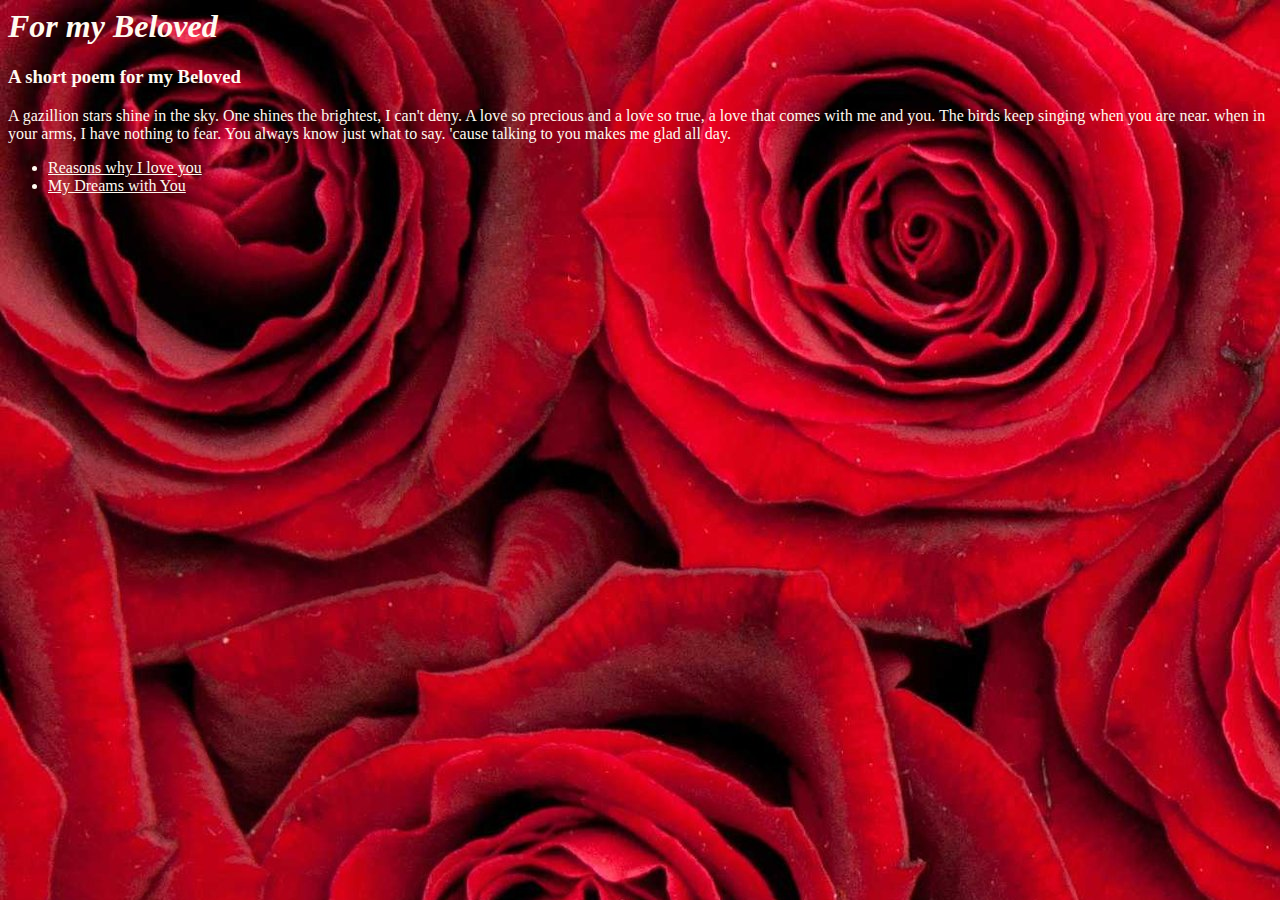
<file: index.html>
<html>
<title> My Love Letter</title>
	<head>
		<h1>For my Beloved</h1>
		<link href="style.css" rel="stylesheet">
	</head>
		<h3> A short poem for my Beloved </h3>
	<body> 	
		<p>A gazillion stars shine in the sky.
		One shines the brightest, I can't deny.
		A love so precious and a love so true,
		a love that comes with me and you.
		The birds keep singing when you are near.
		when in your arms, I have nothing to fear.
		You always know just what to say. 
            'cause talking to you makes me glad all day.</p>
    

	<ul>
		<a href="loveletter2.html"><li>Reasons why I love you</li></a>
        <a href="loveletter3.html"><li>My Dreams with You</li></a>
	</ul>
    </body>

</html>
</file>
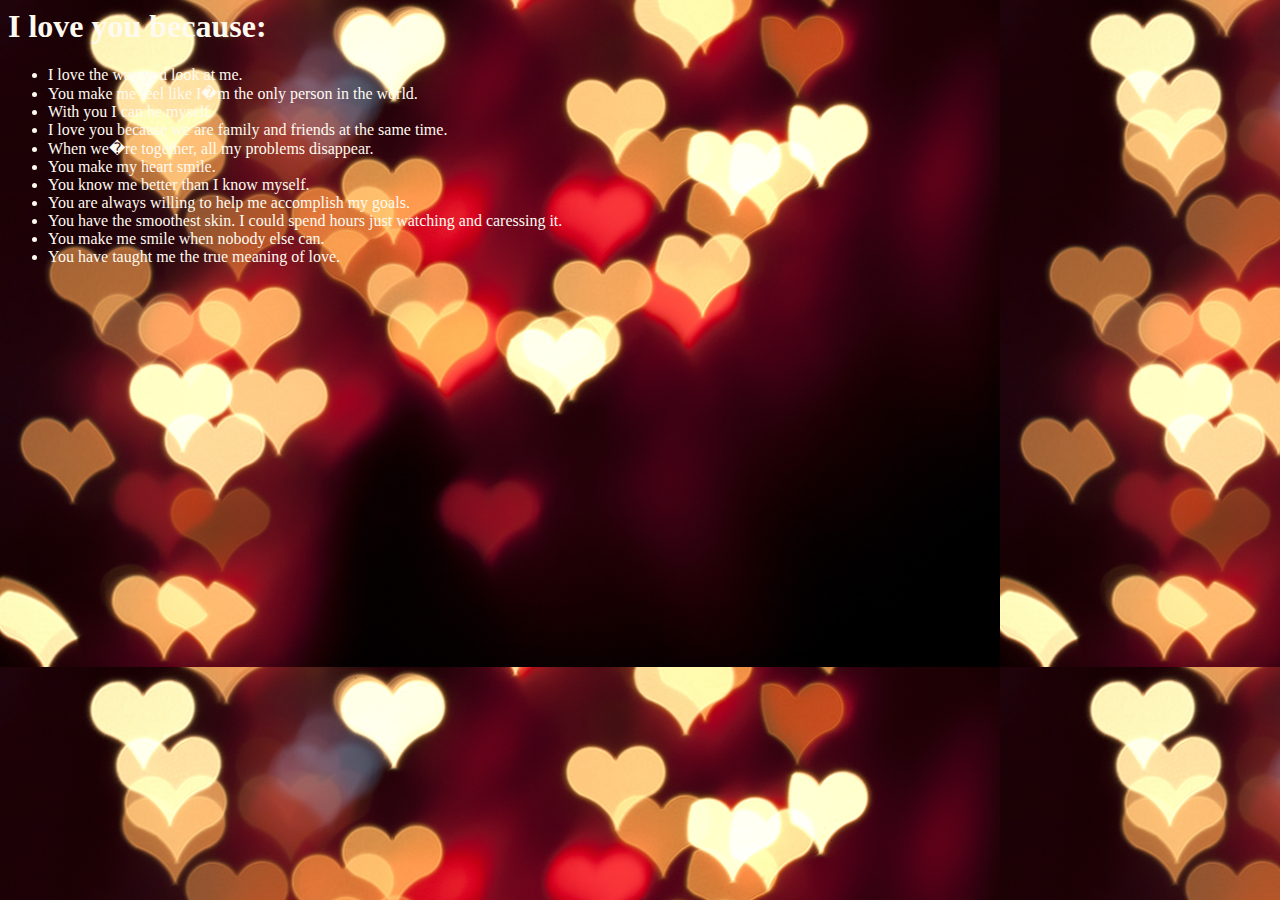
<file: loveletter2.html>
<html>
<title> Reason why I love you </title>
	<head>
		<h1> I love you because: </h1>
        <link href="style2.css" rel="stylesheet">
	</head>
<body> 
	<ul>
		<li>I love the way you look at me.</li>
		<li>You make me feel like I�m the only person in the world.</li>
		<li>With you I can be myself.</li>
		<li>I love you because we are family and friends at the same time.</li>
		<li>When we�re together, all my problems disappear.</li>
		<li>You make my heart smile.</li>
		<li>You know me better than I know myself.</li>
		<li>You are always willing to help me accomplish my goals.</li>
		<li>You have the smoothest skin. I could spend hours just watching and caressing it.</li>
		<li>You make me smile when nobody else can.</li>
		<li>You have taught me the true meaning of love.</li>
	</ul>
</body>
</html>
</file>
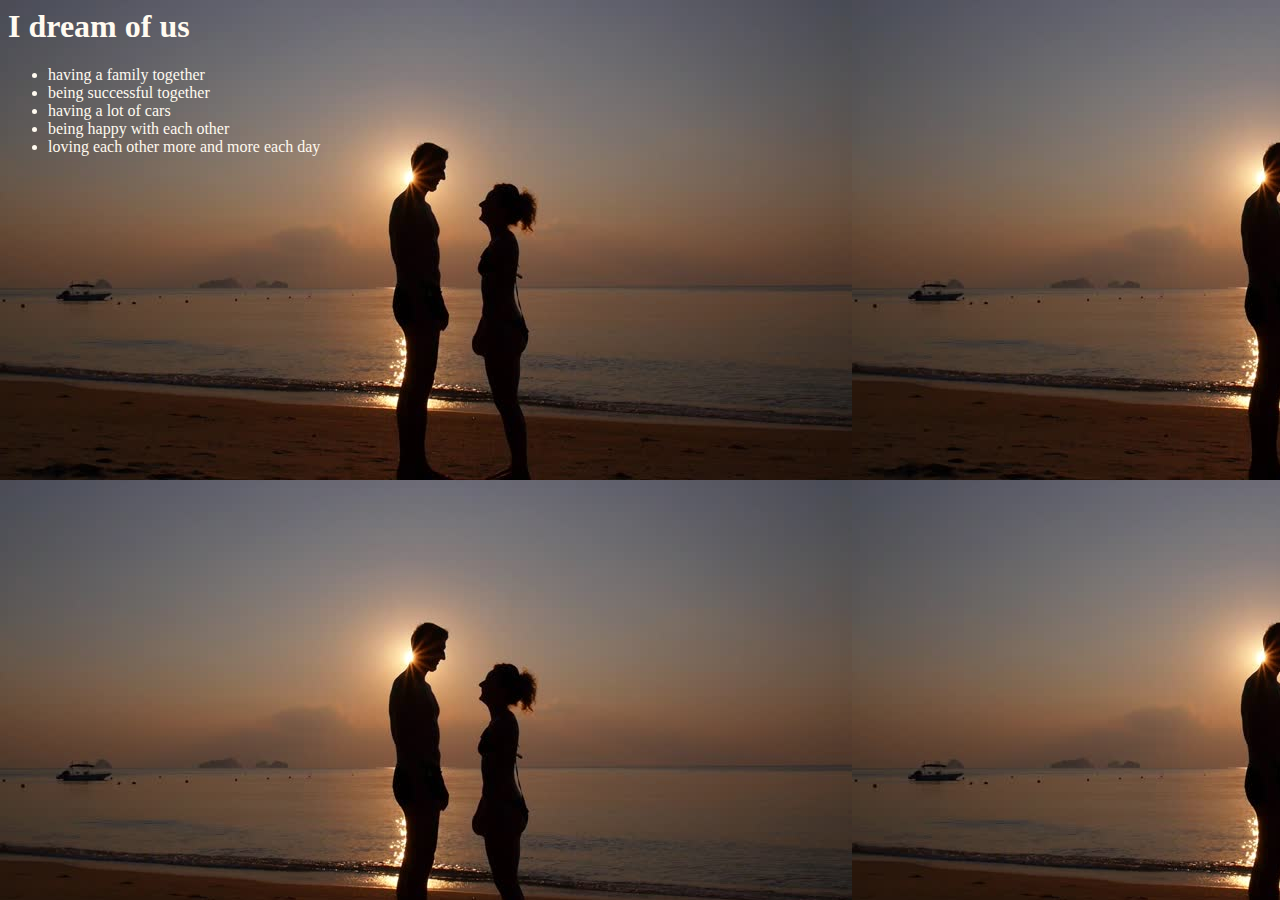
<file: loveletter3.html>
<html>
    <head>
    <link href="style3.css" rel="stylesheet">
<title> Dreams with you</title>
<h1> I dream of us </h1>
    </head>
    <body>
<ul>
<li> having a family together</li>
<li>being successful together</li>
<li>having a lot of cars</li>
<li>being happy with each other</li>
<li>loving each other more and more each day</li>
</ul>
    </body>
</html>
</file>
<file: style.css>
h1  {font-style: italic}
h1  {color: floralwhite;}
h3  {color: floralwhite;}
body {background-image: url(roses.jpeg)}
p {color: floralwhite;}
ul {color: floralwhite;}
a {color: floralwhite}
</file>
<file: style2.css>
h1 {color: floralwhite}
body {background-image: url(hrts.jpeg)}
li {color: floralwhite}
</file>
<file: style3.css>
body {background-image: url(bech.jpeg)}
h1 {color: floralwhite;}
ul {color: floralwhite;}
</file>
